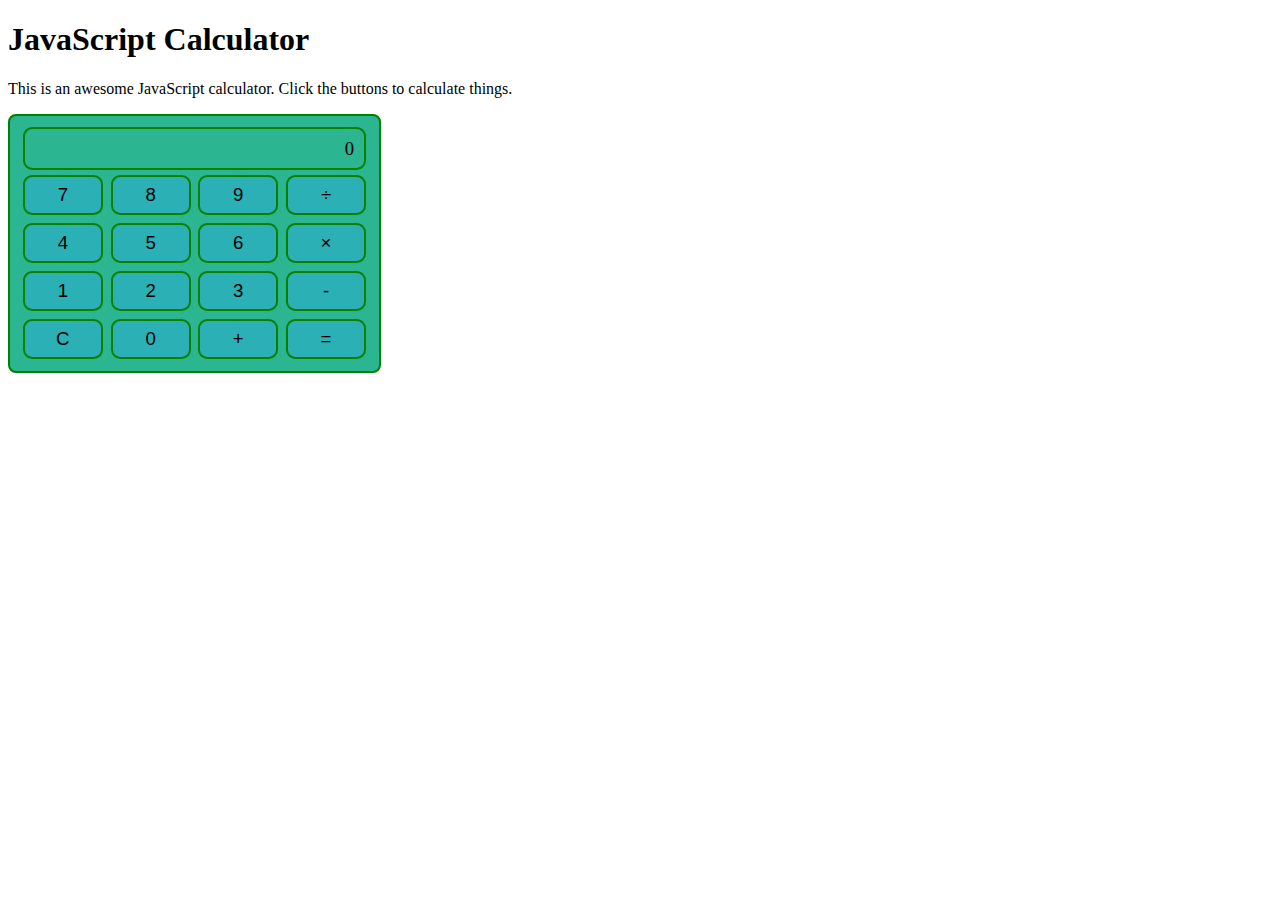
<file: datavis-calculator-master/calc.html>
<!DOCTYPE html>
<html>
  <head>
    <meta charset="utf-8">
    <title>JavaScript Calculator</title>
    <link rel="stylesheet" href="calc.css">
  </head>
  <body>
    <h1>JavaScript Calculator</h1>
    <p>This is an awesome JavaScript calculator. Click the buttons to calculate things.
    <table id="calc">
      <tr>
        <td colspan=4>
          <div id="display">0</div>
        </td>
      </tr>
      <tr>
        <td>
          <button type="button" id="seven">7</button>
        </td>
        <td>
          <button type="button" id="eight">8</button>
        </td>
        <td>
          <button type="button" id="nine">9</button>
        </td>
        <td>
          <button type="button" id="divide">&divide;</button>
        </td>
      </tr>
      <tr>
        <td>
          <button type="button" id="four">4</button>
        </td>
        <td>
          <button type="button" id="five">5</button>
        </td>
        <td>
          <button type="button" id="six">6</button>
        </td>
        <td>
          <button type="button" id="multiply">&times;</button>
        </td>
      </tr>
      <tr>
        <td>
          <button type="button" id="one">1</button>
        </td>
        <td>
          <button type="button" id="two">2</button>
        </td>
        <td>
          <button type="button" id="three">3</button>
        </td>
        <td>
          <button type="button" id="minus">-</button>
        </td>
      </tr>
      <tr>
        <td>
          <button type="button" id="clear">C</button>
        </td>
        <td>
          <button type="button" id="zero">0</button>
        </td>
        <td>
          <button type="button" id="plus">+</button>
        </td>
        <td>
          <button type="button" id="equals">=</button>
        </td>
      </tr>
    </table>
    <script src="calc.js"></script>
  </body>
</html>
</file>
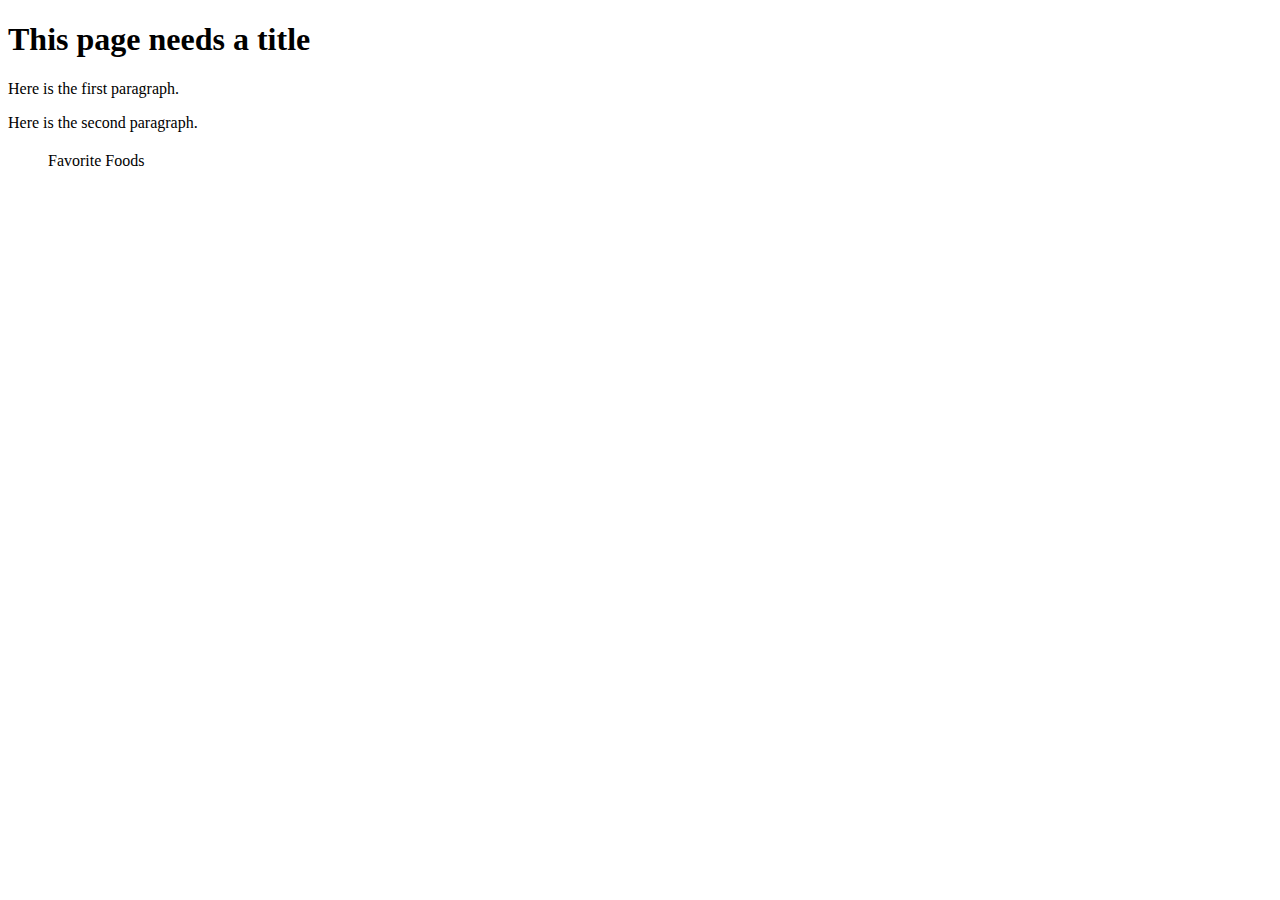
<file: datavis-d3-master/lab.html>
<!DOCTYPE html>
<html>
  <head>
    <meta charset="utf-8">
    <title>Getting Started with D3</title>
    <script type="text/javascript" src="https://d3js.org/d3.v4.min.js"></script>
  </head>
  <body>
    <h1 id="heading">This page needs a title</h1>
    <p id="paragraph1">
      Here is the first paragraph.
    </p>
    <p id="paragraph2">
      Here is the second paragraph.
    </p>

    <h2></h2>

    <ul id="favorite_foods">Favorite Foods</ul>

    <script type="text/javascript" src="lab.js"></script>
  </body>
</html>
</file>
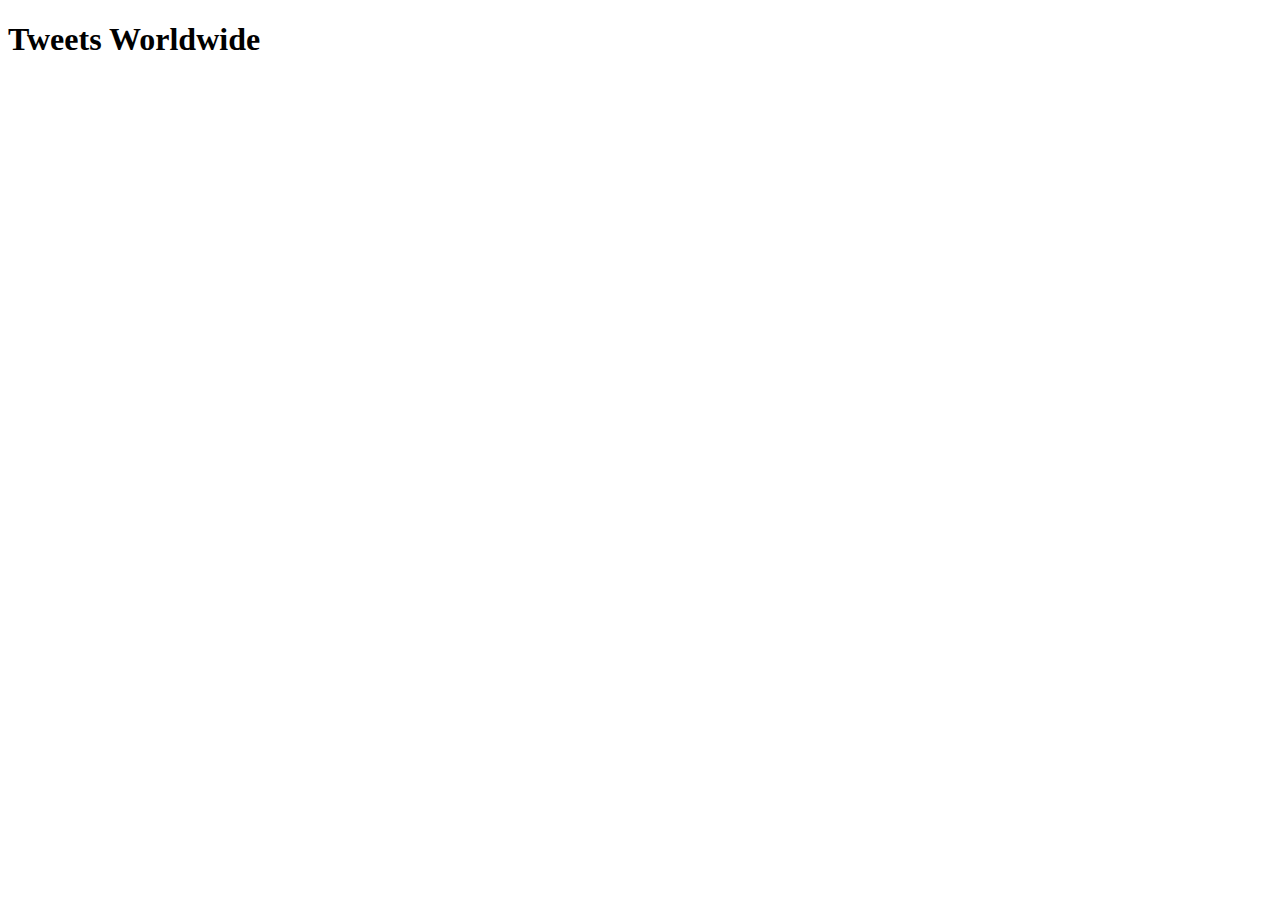
<file: datavis-interactive-master/lab.html>
<!DOCTYPE html>
<html>
  <head>
    <meta charset="utf-8">
    <title>Tweets Worldwide</title>
    <link rel="stylesheet" type="text/css" href="lab.css">
    <script type="text/javascript" src="https://d3js.org/d3.v4.min.js"></script>
    <script src="http://d3js.org/topojson.v1.min.js"></script>
    <script src="https://cdn.pubnub.com/pubnub.min.js"></script>
  </head>
  <body>
    <h1>Tweets Worldwide</h1>
    <script type="text/javascript" src="lab.js"></script>
  </body>
</html>
</file>
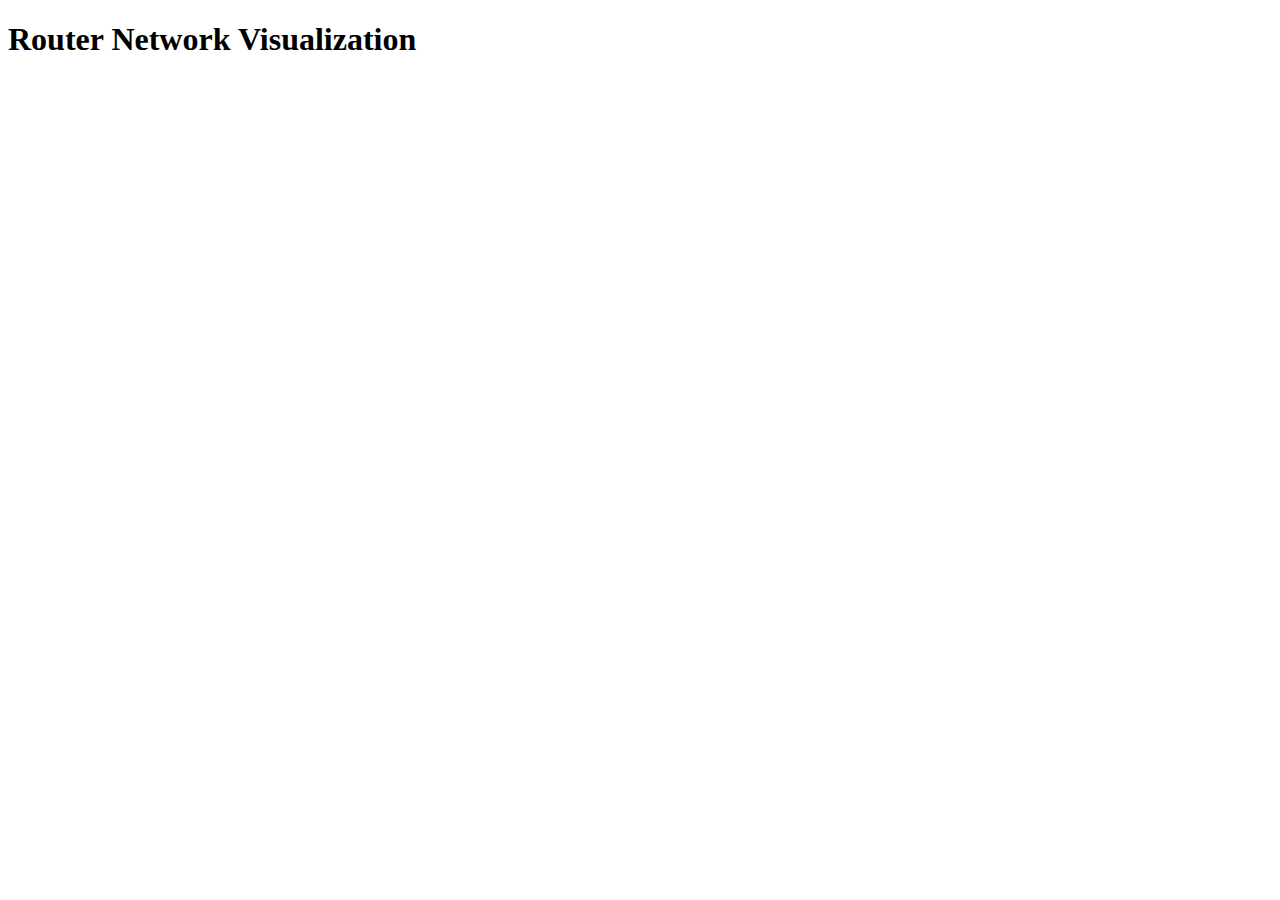
<file: datavis-network-master/lab.html>
<!DOCTYPE html>
<html>
  <head>
    <meta charset="utf-8">
    <title>Router Network Visualization</title>
    <link rel="stylesheet" type="text/css" href="lab.css">
    <script type="text/javascript" src="https://d3js.org/d3.v4.min.js"></script>
  </head>
  <body>
    <h1>Router Network Visualization</h1>
    <script type="text/javascript" src="lab.js"></script>
  </body>
</html>
</file>
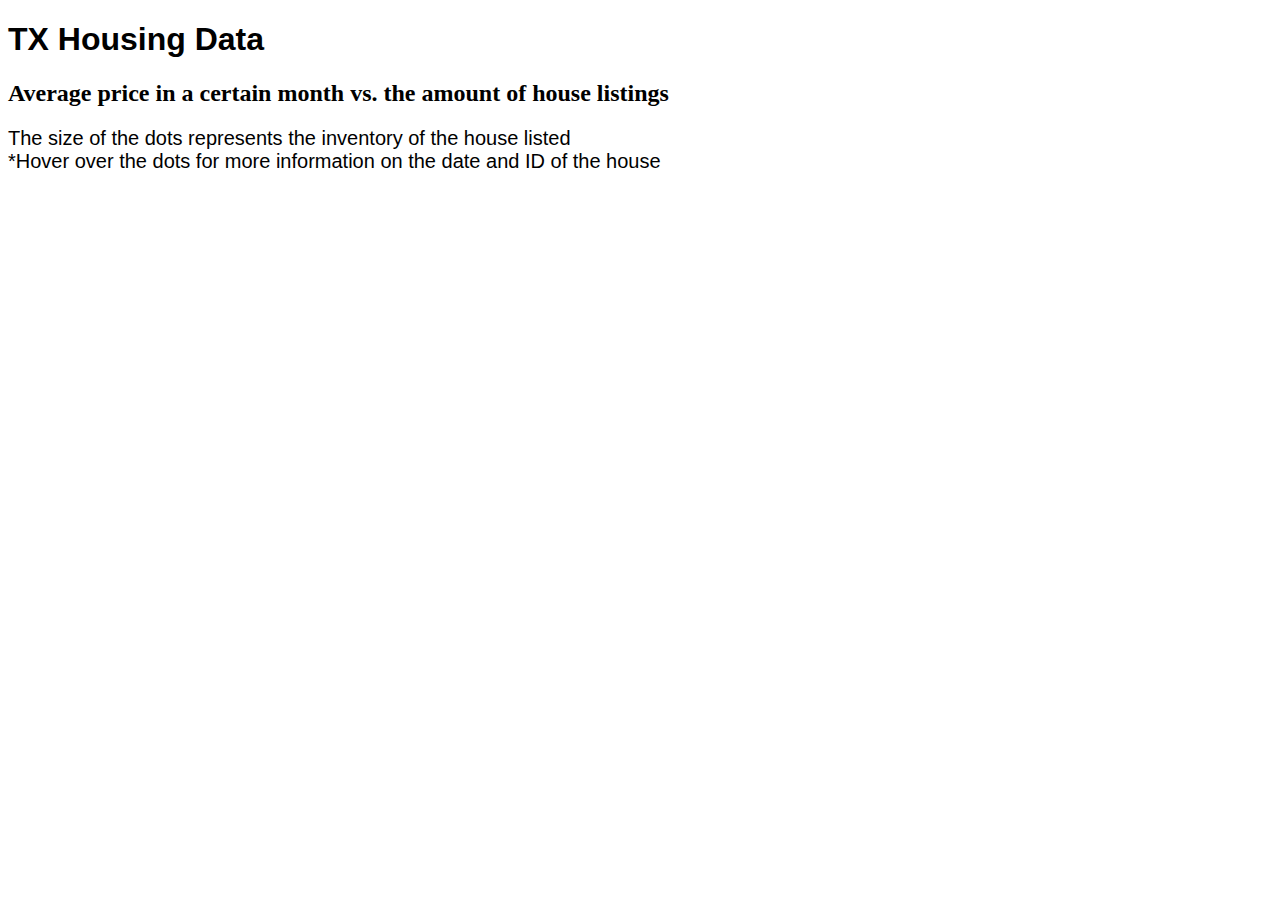
<file: datavis-scatter-plot-master/lab.html>
<!DOCTYPE html>
<html>
  <head>
    <meta charset="utf-8">
    <title>TX Housing Data</title>
    <link rel="stylesheet" type="text/css" href="lab.css">
    <script type="text/javascript" src="https://d3js.org/d3.v4.min.js"></script>
  </head>
  <body>
    <h1>TX Housing Data</h1>
    <h2>  Average price in a certain month vs. the amount of house listings </h2>
    <p>  The size of the dots represents the inventory of the house listed
         <br/> *Hover over the dots for more information on the date and ID of the house
    </p>
    <script type="text/javascript" src="lab.js"></script>
  </body>
</html>
</file>
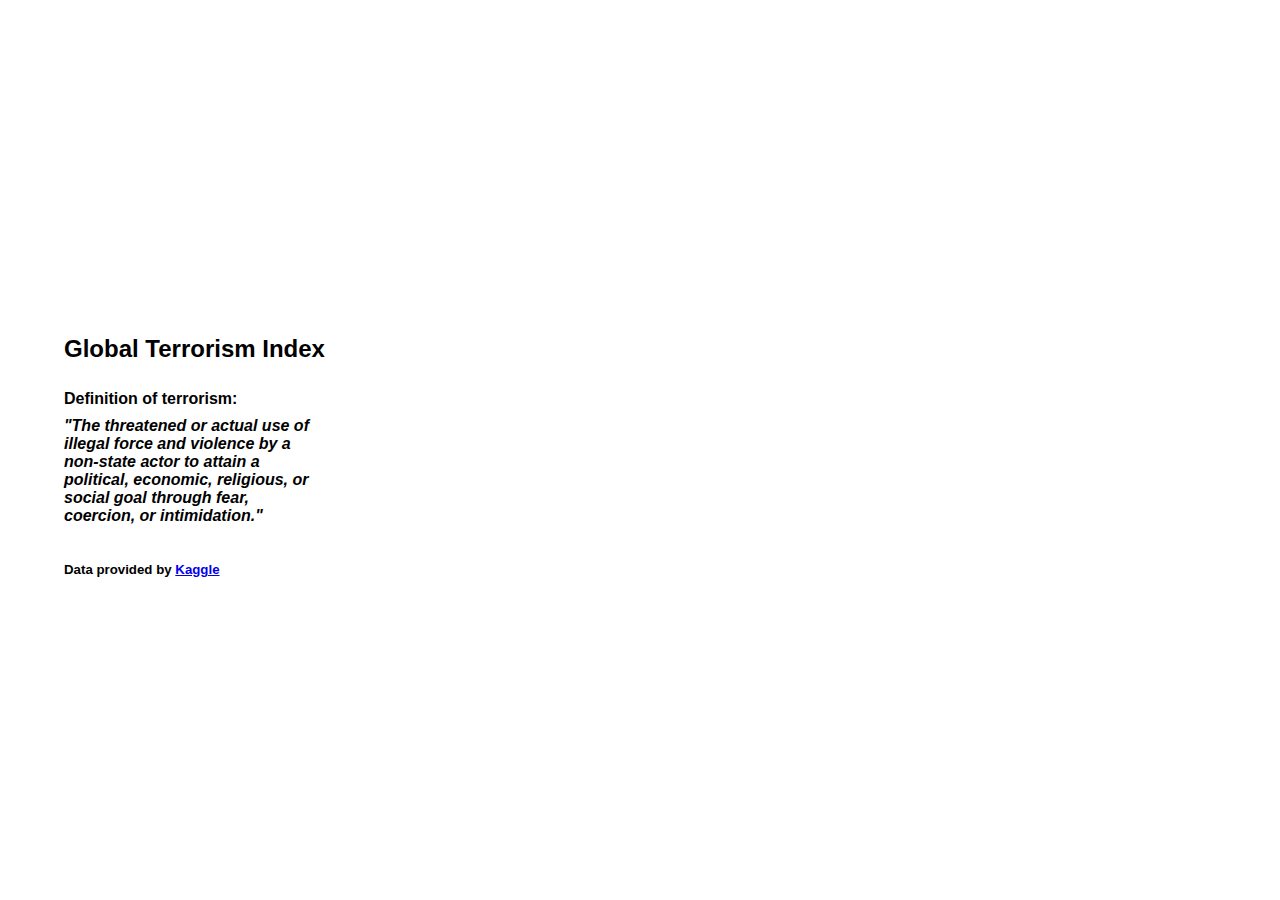
<file: GlobalTerrorViz-master/final.html>
<!DOCTYPE html>
<html>
  <head>
    <meta charset="utf-8">
    <title>Global Terrorism Visualization</title>
    <h2>Global Terrorism Index</h2>
    <h4>Definition of terrorism:</h4>
    <h4 class="definition"><i>"The threatened or actual use of illegal force and violence by a non-state actor to attain a political, economic, religious, or social goal through fear, coercion, or intimidation."</i></h4>
    <h5>Data provided by <a href="https://www.kaggle.com/START-UMD/gtd">Kaggle</a></h5>
    <link rel="stylesheet" type="text/css" href="final.css">
    <script type="text/javascript" src="https://d3js.org/d3.v4.min.js"></script>
    <script type="text/javascript" src="crossfilter.min.js"></script>
    <script src="d3-tip.js"></script>
    <script src="http://d3js.org/topojson.v1.min.js"></script>
  </head>
  <body>
    <script type="text/javascript" src="final.js"></script>
    <div class="paragraph" id="paragraph">
    <div id="removablediv">
  </body>
</html>
</file>
<file: datavis-calculator-master/calc.css>
/* Add a border and rounded corners to the calculator */
#calc {
  border: 2px solid green;
  padding: 0.5em;
  background: #2bb590;
  border-radius: 0.5em;
}

/* Calculator buttons are square and have a border */
#calc button {
  width: 80px;
  height: 40px;
  margin: 0.1em 0.1em 0.1em 0.1em;
  border: 2px solid green;
  border-radius: 0.5em;
  background: #2bb0b5;
  font-size: 14pt;
}

/* Change calculator button background on click */
#calc button:active {
  background-color: #208387;
}

/* Make the display area a reasonable size */
#calc #display {
  width: 320px;
  height: 20px;
  border: 2px solid green;
  border-radius: 0.5em;
  margin-left: 0.1em;
  padding: 0.5em;
  overflow: hidden;
  text-align: right;
  font-size: 14pt;
}
</file>
<file: datavis-interactive-master/lab.css>
svg {
  position: absolute;
  left: 0px;
  top: 0px;
}

.land {
  fill: #ccc;
}

.state-boundary {
  fill: none;
  stroke: #fff;
  stroke-width: 1px;
}

.county-boundary {
  fill: none;
  stroke: #000;
  stroke-width: .5px;
}
</file>
<file: datavis-network-master/lab.css>
g.links line {
  stroke: black;
  stroke-opacity: 0.5;
  stroke-width: 0.5pt;
}

g.nodes circle {
  stroke: #fff;
  stroke-width: 1.5px;
}
</file>
<file: datavis-scatter-plot-master/lab.css>
h1 {
  font-family: Calibri, Candara, Segoe, 'Segoe UI', Optima, Arial, sans-serif;
}

p {
  font-family: Calibri, Candara, Segoe, 'Segoe UI', Optima, Arial, sans-serif;
  font-size: 20px;
  font-style: normal;
  font-variant: normal;
}

.Austin {
  fill: rgb(141, 211, 199);
  
}

.Houston {
  fill: rgb(190, 186, 218);
  
}

.Dallas {
  fill: rgb(255, 255, 179);
  
}

.SanAntonio {
  fill: rgb(251, 128, 114);
  
}

text.legend-text {
  font-family: Calibri, Candara, Segoe, 'Segoe UI', Optima, Arial, sans-serif;
  font-size: 13px;
}
text.legend-header, text.x-axis, text.y-axis {
  font-family: Calibri, Candara, Segoe, 'Segoe UI', Optima, Arial, sans-serif;
  font-weight: bold;
}

.tooltip {
  font-family: Calibri, Candara, Segoe, 'Segoe UI', Optima, Arial, sans-serif;
  font-size: 12px;
  color:rgb(255,255,255);
  background-color: rgb(0,0,0);
  position: absolute;
  width: 50px;
  height: 30px;
  pointer-events: none;
  text-align: center;
}
</file>
<file: GlobalTerrorViz-master/final.css>
svg {
  position: absolute;
  left: 0px;
  top: 0px;
}

.land {
  fill: #ccc;
}

.state-boundary {
  fill: none;
  stroke: #fff;
  stroke-width: 1px;
}

.country {
  fill: #757575;
  stroke: #fff;
  stroke-width: 1px;
  stroke-linejoin: round;
}

/* points */

.point {
  fill: yellow;
  opacity: .3;
}

.geoDiv{
    position: absolute;
}

.paragraph{
  position: absolute;
  top: 60%;
  left: 45%;
  width: 400px;
  height: 200px;
  font-weight:normal;
  color:#000000;
  letter-spacing:0pt;
  word-spacing:0pt;
  font-size:20px;
  text-align:left;
  font-family:helvetica,
  sans-serif;
  line-height:1;
}

/* Tooltip CSS */
.d3-tip {
line-height: 1.5;
font-weight: 400;
font-family:"avenir next", Arial, sans-serif;
padding: 6px;
background: rgba(0, 0, 0, 0.6);
color: #FFA500;
border-radius: 1px;
pointer-events: none;
}

/* Creates a small triangle extender for the tooltip */
.d3-tip:after {
  box-sizing: border-box;
  display: inline;
  font-size: 8px;
  width: 100%;
  line-height: 1.5;
  position: absolute;
  pointer-events: none;

}

/* Northward tooltips */
.d3-tip.n:after {
  content: "\25BC";
  margin: -1px 0 0 0;
  top: 100%;
  left: 0;
  text-align: center;
}

/* Eastward tooltips */
.d3-tip.e:after {
  content: "\25C0";
  margin: -4px 0 0 0;
  top: 50%;
  left: -8px;
}

/* Southward tooltips */
.d3-tip.s:after {
  content: "\25B2";
  margin: 0 0 1px 0;
  top: -8px;
  left: 0;
  text-align: center;
}

/* Westward tooltips */
.d3-tip.w:after {
  content: "\25B6";
  margin: -4px 0 0 -1px;
  top: 50%;
  left: 100%;
}

/*    text{
  pointer-events:none;
}*/

.details{
  color:white;
}


/*Credit for the base implementation of the slider to: https://bl.ocks.org/mbostock/6499018 */

.ticks {
  font: 10px sans-serif;
}

.track,
.track-inset,
.track-overlay {
  stroke-linecap: round;
}

.track {
  stroke: #000;
  stroke-opacity: 0.3;
  stroke-width: 10px;
}

.track-inset {
  stroke: #ddd;
  stroke-width: 8px;
}

.track-overlay {
  pointer-events: stroke;
  stroke-width: 50px;
  stroke: transparent;
  cursor: crosshair;
}

.handle {
  fill: #fff;
  stroke: #000;
  stroke-opacity: 0.5;
  stroke-width: 1.25px;
}

/*Title and header*/
h2{
  position:absolute;
  top:35%;
  left:5%;
  font-family:sans-serif;
}

h4{
  position:absolute;
  top: 41%;
  left:5%;
  font-family:sans-serif;
}

.definition{
  position:absolute;
  top: 44%;
  left:5%;
  width:250px;
}

h5{
  position:absolute;
  top: 60%;
  left:5%;
  font-family:sans-serif;
}
</file>
